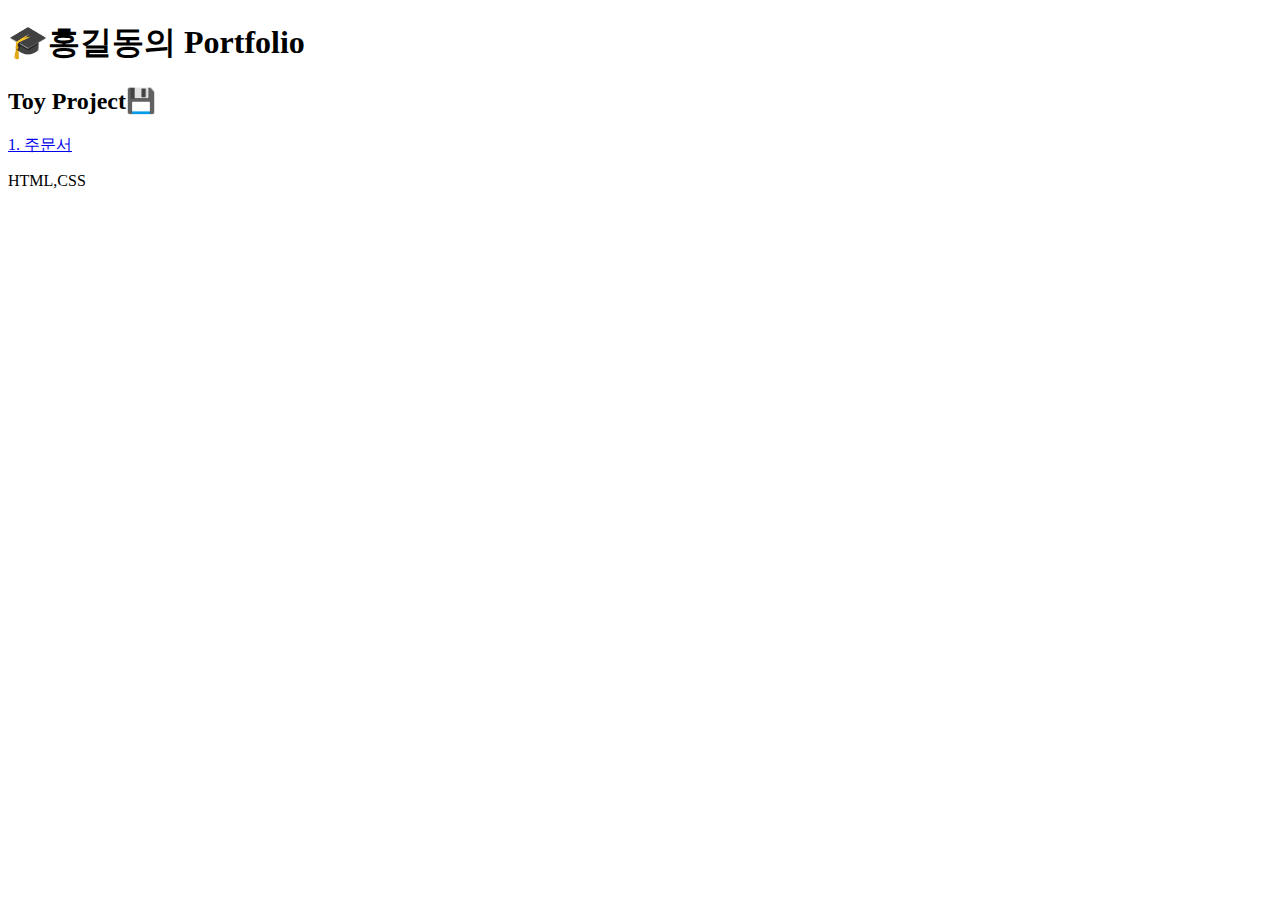
<file: index.html>
<!DOCTYPE html>
<html lang="en">
  <head>
    <meta charset="UTF-8" />
    <meta name="viewport" content="width=device-width, initial-scale=1.0" />
    <title>포트폴리오</title>
  </head>
  <body>
    <h1>&#127891;홍길동의 Portfolio</h1>

    <h2>Toy Project&#128190;</h2>

    <div>
      <a href="orders/orders.html" target="_blank">1. 주문서</a>
      <p>HTML,CSS</p>
    </div>
  </body>
</html>
</file>
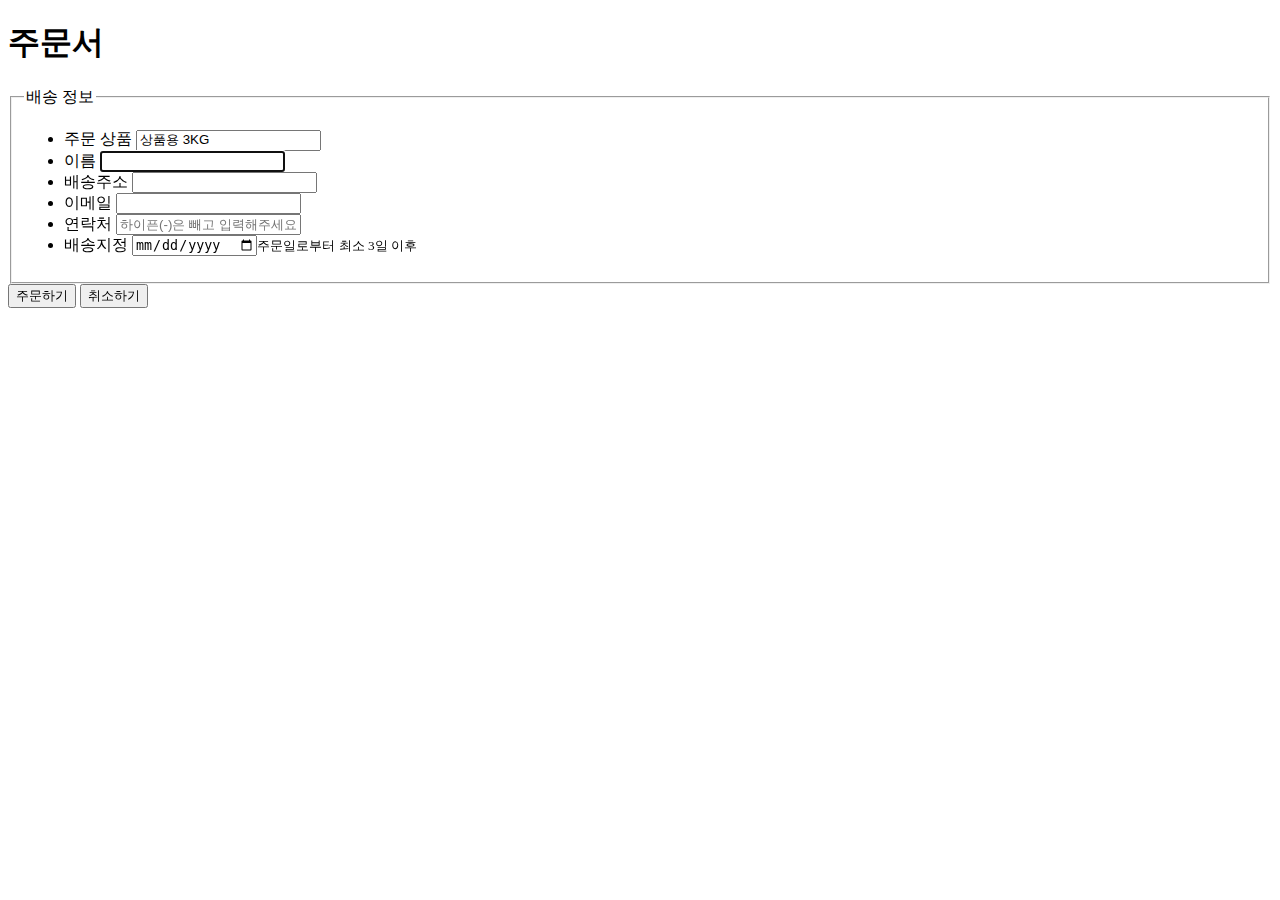
<file: orders/orders.html>
<!DOCTYPE html>
<html lang="en">
<head>
  <meta charset="UTF-8">
  <meta name="viewport" content="width=device-width, initial-scale=1.0">
  <title>Document</title>
</head>
<body>
  <!-- 
  - semantic tag 
  시각적 효과보다는 의미를 갖는 태그
  사람보다는 Device(H/W,S/W)에 의미를 전달하는게 목적
  여기서 Device는 Screen Reader기, 검색엔진 등이 있음 
  -->
  <h1>주문서</h1>

  <form action="orders.jsp">
    <fieldset>
      <legend>배송 정보</legend>
      <ul id="shipping">
        <li>
          <label for="prod">주문 상품</label>
          <input type="text" id="prod" value="상품용 3KG">
          </label>
        </li>
        <li>
          <label for="user-name">이름</label>
          <input type="text" id="user-name" autofocus required>
          </label>
        </li>
        <li>
          <label for="addr">배송주소</label>
          <input type="text" id="addr" required>
          </label>
        </li>
        <li>
          <label for="mail">이메일</label>
          <input type="email" id="mail" required>
          </label>
        </li>
        <li>
          <label for="phone">연락처</label>
          <input type="text" id="phone" placeholder="하이픈(-)은 빼고 입력해주세요" required>
          </label>
        </li>
        <li>
          <label for="d-day">배송지정</label>
          <input type="date" id="d-day"><small>주문일로부터 최소 3일 이후</small>
          </label>
        </li>
      </ul>
    </fieldset>
    <div>
      <input type="submit" value="주문하기">
      <input type="reset" value="취소하기">
    </div>
  </form>
  



</body>
</html>
</file>
